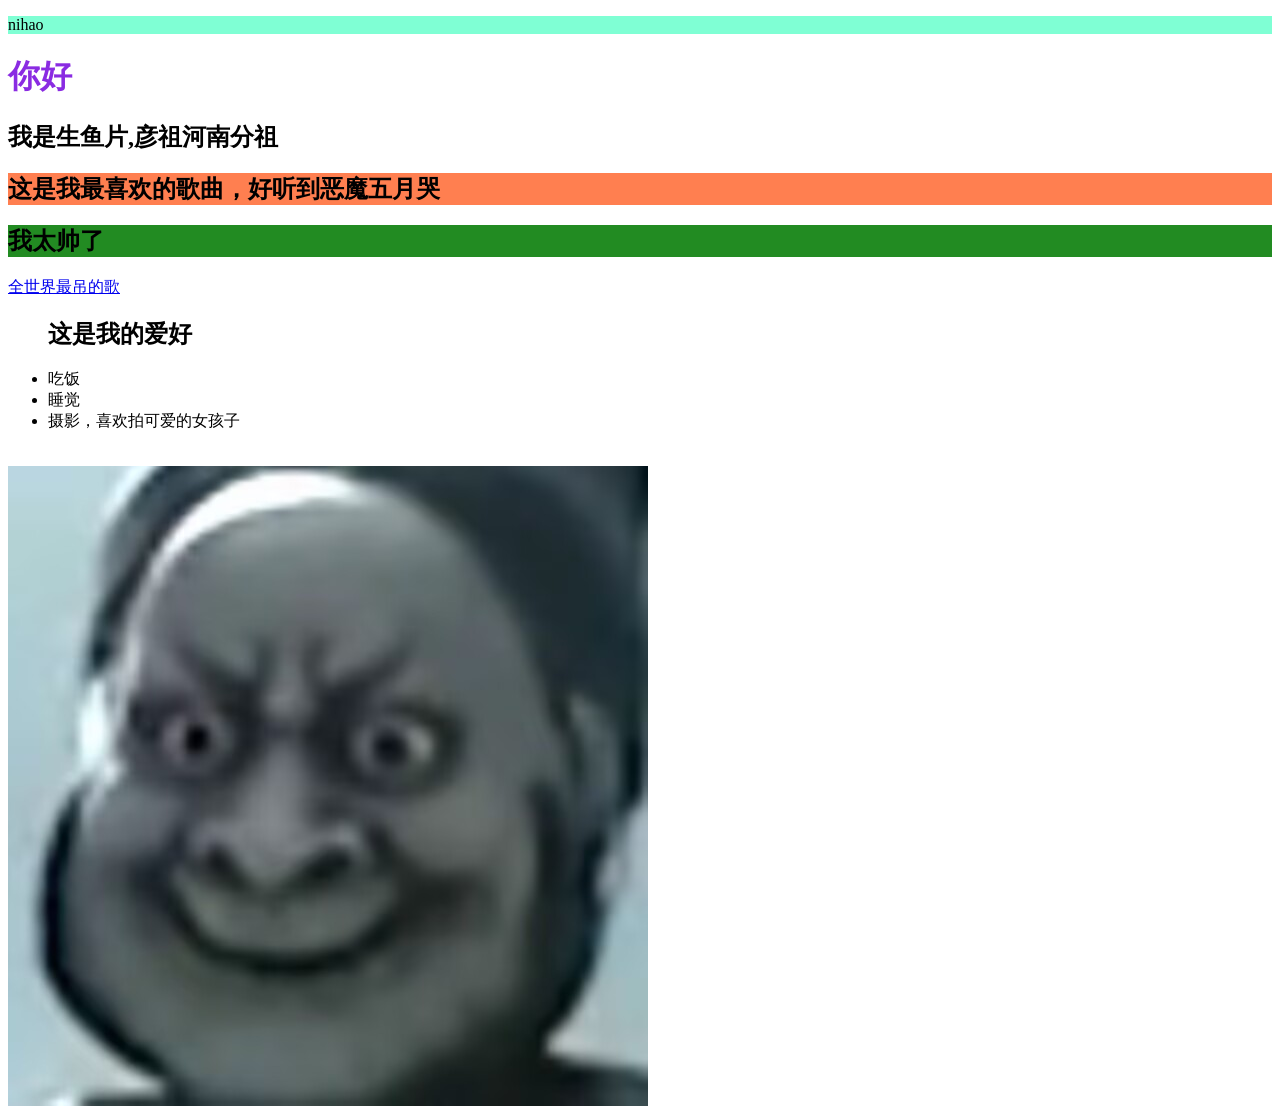
<file: demo1/index.html>
<!DOCTYPE html>
<html lang="en">

<head>
    <link rel="stylesheet" href="../css/style.css">
    <meta charset="UTF-8">
    <meta name="viewport" content="width=device-width, initial-scale=1.0">
    <title>Document</title>
    <style>
        * {

            font-family: "楷体";
        }

        p {
            background-color: aquamarine;
            font-size: 16px;
        }

        .cao {
            background-color: coral;
        }

        #leader {
            background-color: forestgreen;
        }
    </style>
</head>

<body>
    <p>nihao</p>
    <h1 style="color:blueviolet;">你好</h1>
    <h2>我是生鱼片,彦祖河南分祖</h2>
    <h2 class="cao">这是我最喜欢的歌曲，好听到恶魔五月哭</h2>
    <h2 id="leader">我太帅了</h2>
    <a href="https://www.bilibili.com/video/BV1GJ411x7h7/?spm_id_from=333.337.search-card.all.click&vd_source=280178878e6e3f1efd715f43ec686a68"
        target="_blank">全世界最吊的歌</a>
    <br>
    <ul>
        <h2>这是我的爱好</h2>
        <li>吃饭</li>
        <li>睡觉</li>
        <li>摄影，喜欢拍可爱的女孩子</li>
    </ul>
    <br>
    <img src="../nihao.jpg" alt="" title="欸嘿" />
</body>

</html>
</file>
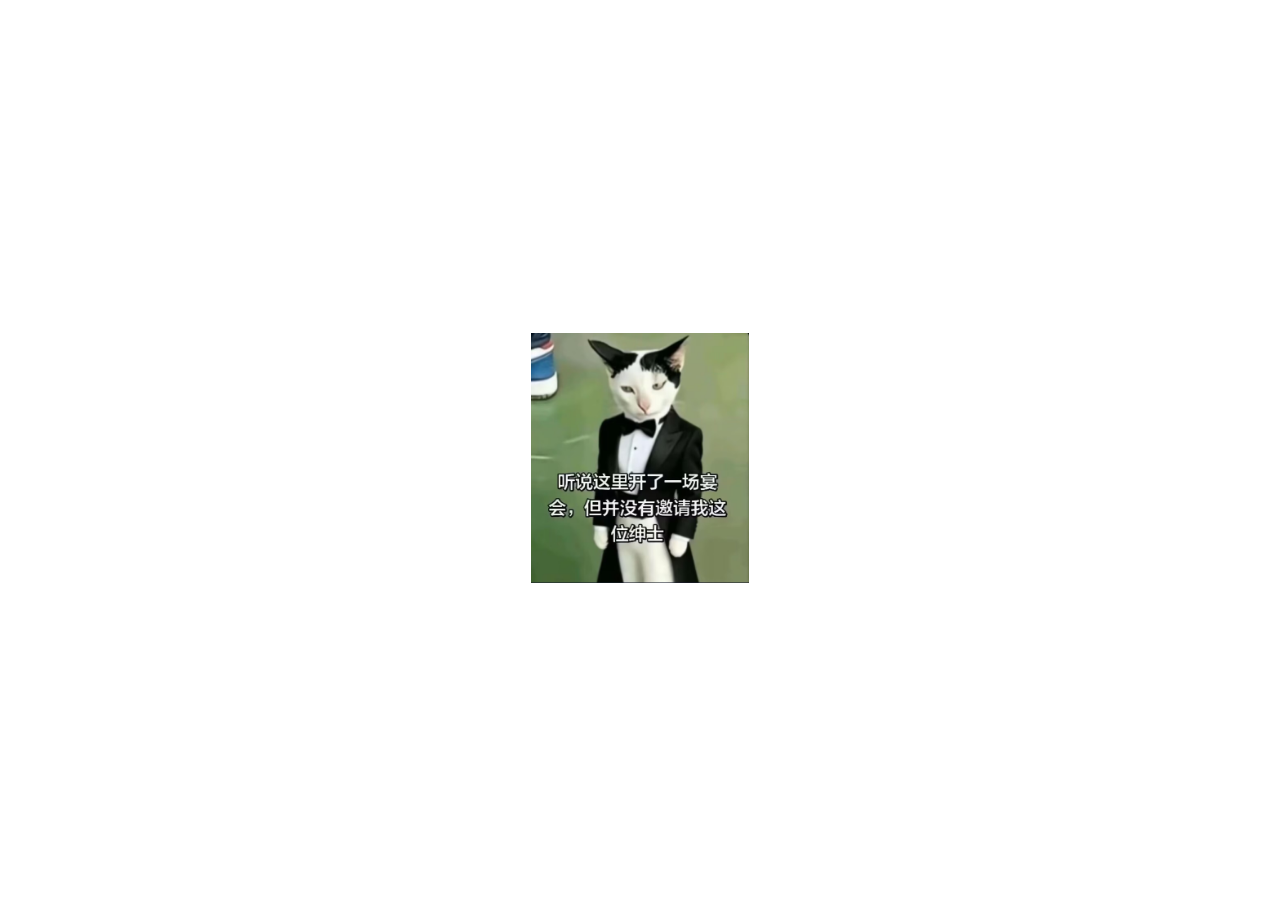
<file: demo1/第三次作业p2.html>
<!DOCTYPE html>
<html lang="en">
<head>
    <meta charset="UTF-8">
    <meta name="viewport" content="width=device-width, initial-scale=1.0">
    <title>盒子模型</title>
    <style> 
    body{
        
        min-height: 100vh;

        display:flex;
        justify-content:center;
        align-items: center;

    }
    .demo img{
        height:250px;
        width:auto;
        display:block;
        transition:height 0.2s ease ;
    }
    
    .demo img:hover{
        height:350px;
        width:auto;
    }
       
    </style>
</head>
<body>
    <div class="demo"> <img src="../jimi.png" alt=" " height="250" ></div>
    
</body>
</html>
</file>
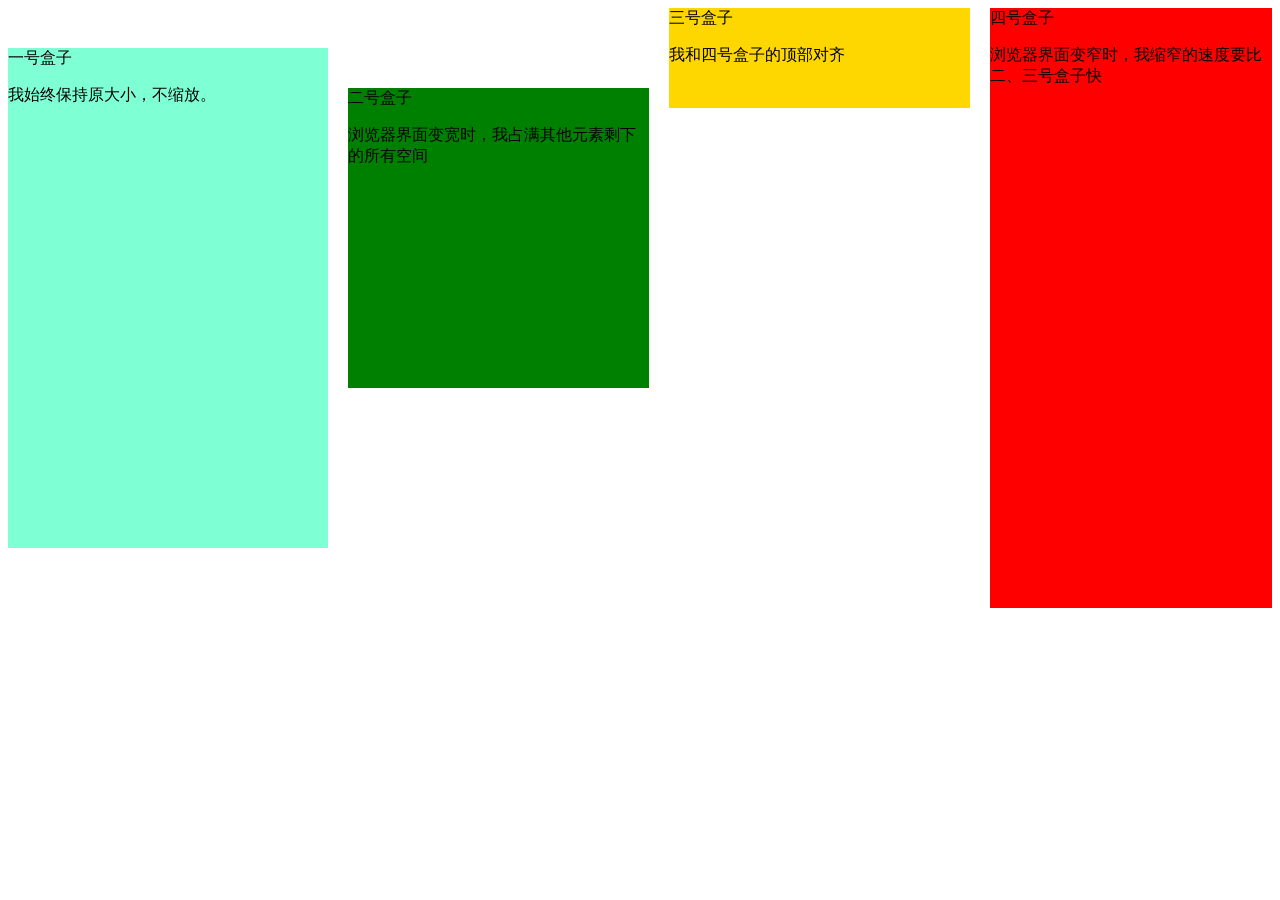
<file: demo1/第三次作业p3.html>
<!DOCTYPE html>
<html lang="en">
<head>
    <meta charset="UTF-8">
    <meta name="viewport" content="width=device-width, initial-scale=1.0">
    <title>Document</title>
    <style>
        .zuoye{
            display: flex;
            flex-direction: row;
            gap:20px;
        }

        .box1{
            width:320px;
            height:500px;
            background-color: aquamarine;
            margin-top:40px;
            flex-shrink:0;
        }
        .box2{
            width: 320px;
            height:300px;
            background-color: green;
            margin-top:80px;

        }
        .box3{
            width:320px;
            height:100px;
            background-color: gold;

        }
        .box4{
            width:320px;
            height:600px;
            background-color: red;
            flex-shrink: 2;
        }
    </style>
</head>
<body>
    <div class="zuoye">
        <div class="box1">
    一号盒子
    <p>我始终保持原大小，不缩放。</p>
    </div>
    <div class="box2">
  二号盒子
  <p>浏览器界面变宽时，我占满其他元素剩下的所有空间</p>
    </div>
    <div class="box3">
    三号盒子
    <p>我和四号盒子的顶部对齐</p>
    </div>
    <div class="box4">
    四号盒子
    <p>浏览器界面变窄时，我缩窄的速度要比二、三号盒子快</p>
</div>

    
    
</body>
</html>
</file>
<file: css/style.css>
.box div{
    width: 180px;
    height:50px;
    background-color: grey;
    
}

.box div:hover{
    font-size: smaller;
    background-color: yellow;

}
</file>
